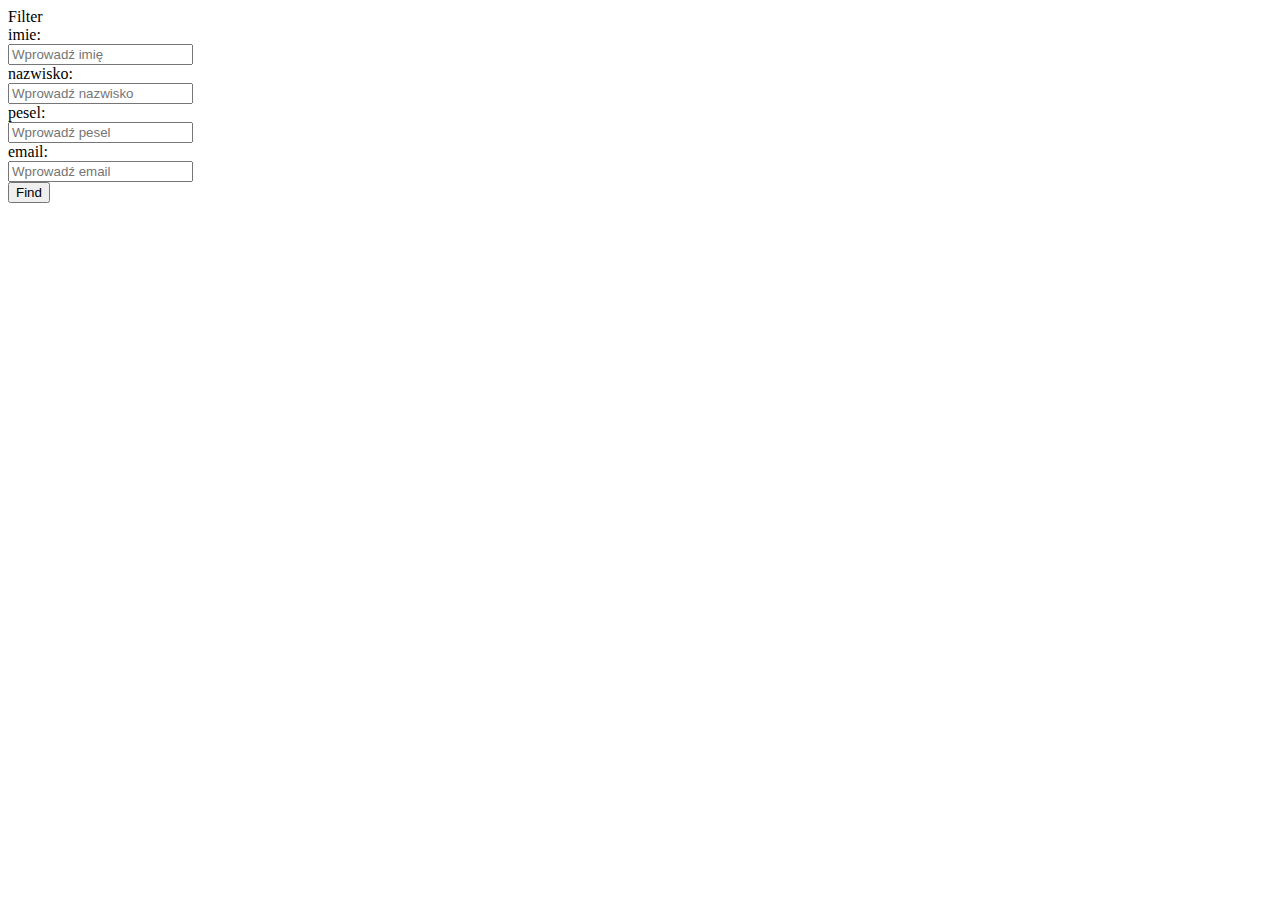
<file: src/main/resources/templates/fragments/userFilter.html>
<!DOCTYPE html>
<html xmlns:th="http://www.thymeleaf.org">
<div class="row" th:fragment="userFilter">
    <div class="col-sm-5">
        <div class="panel panel-primary">
            <div class="panel-heading inscription-normal">Filter</div>
            <div class="panel-body ">
                <form th:object="${userFilter}" th:action="@{/users/filter}" method="POST">
                    <div class="form-group">
                        <div class="row">
                            <label class="control-label col-sm-2" for="imie">imie:</label>
                            <div class="col-sm-10">
                                <input type="text" class="form-control" id="imie" placeholder="Wprowadź imię" th:field="*{name}"/>
                            </div>
                        </div>
                        <div class="row">
                            <label class="control-label col-sm-2" for="nazwisko">nazwisko:</label>
                            <div class="col-sm-10">
                                <input type="text" class="form-control" id="nazwisko"
                                       placeholder="Wprowadź nazwisko"  th:field="*{lastName}"/>
                            </div>
                        </div>
                        <div class="row">
                            <label class="control-label col-sm-2" for="pesel">pesel:</label>
                            <div class="col-sm-10">
                                <input type="text" class="form-control" id="pesel" placeholder="Wprowadź pesel"  th:field="*{pesel}"/>
                            </div>
                        </div>
                        <div class="row">
                            <label class="control-label col-sm-2" for="email">email:</label>
                            <div class="col-sm-10">
                                <input type="text" class="form-control" id="email" placeholder="Wprowadź email"  th:field="*{email}"/>
                            </div>
                        </div>
                    </div>
                    <button type="submit" class="btn btn-info pull-right">Find</button>
                </form>
            </div>
        </div>
    </div>
</div>
</html>
</file>
